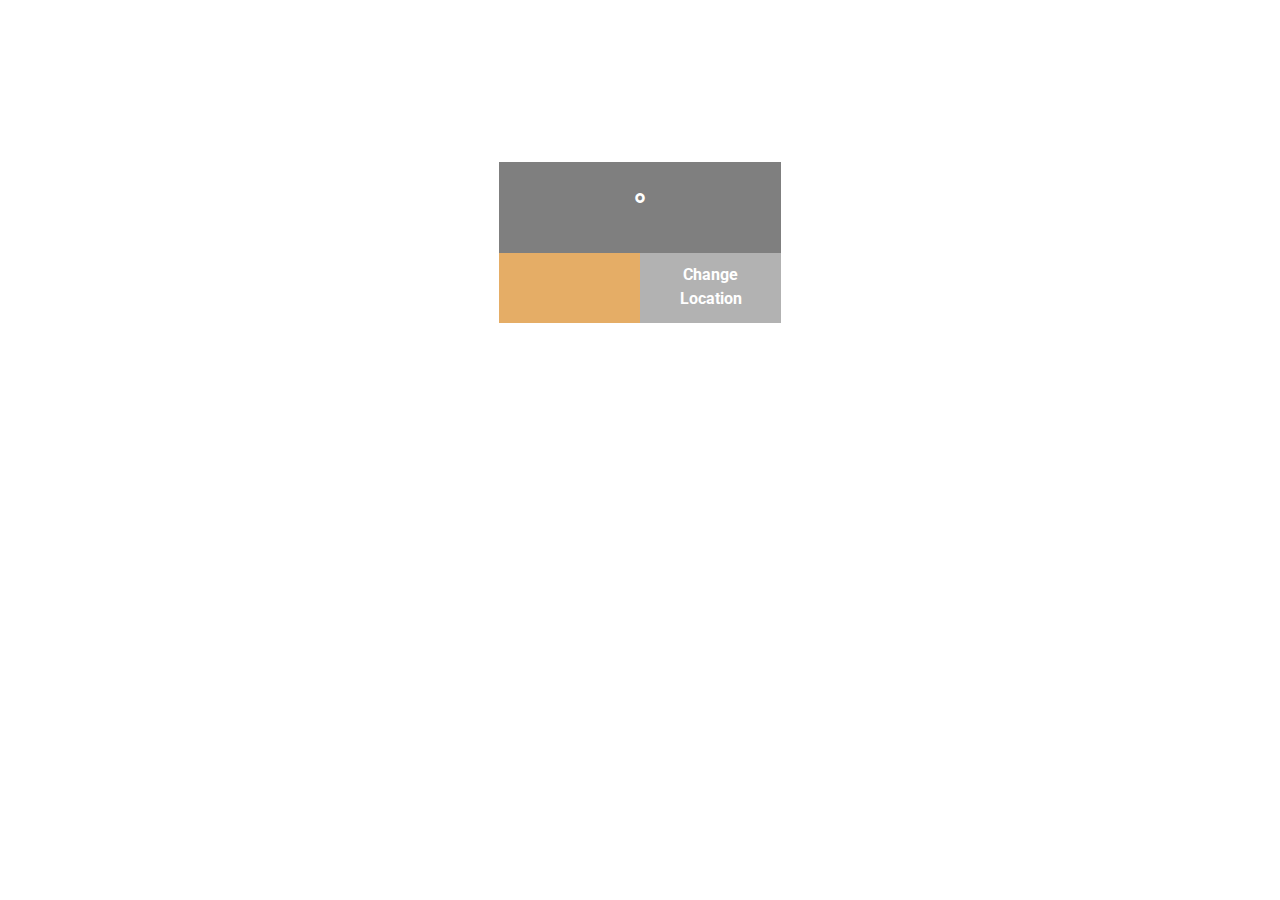
<file: local-weather/index.html>
<!DOCTYPE html>
<html lang="en">
<head>
  <meta charset="UTF-8">
  <meta name="viewport" content="width=device-width, initial-scale=1.0">
  <meta name="title" content="Free Code Camp - Local Weather App by Jordan Carney">
  <meta name="description" content="Free Code Camp - Weather App project. Completed entirely in vanilla JS and custom CSS as an added personal challenge.">
  <link href='styles.css' rel='stylesheet' type='text/css'>
  <link href='https://fonts.googleapis.com/css?family=Roboto:400,700' rel='stylesheet' type='text/css'>
  <title>Free Code Camp - Local Weather App by Jordan Carney</title>
  
</head>
<body>
  <div class="outer-container">  

  <div class="data-container text-center container-fluid">
    <div id="conditions"></div>
    <div id="temp">
      <span id="value"></span> &deg;<span id="units" class="change-temp"></span>
    </div>
    <div id="location"></div>
    <div id="wind"></div>
  </div>
  <div id="controls">
      <div id="change-units" class="change-temp"></div>
      <div id="change-location">Change <br /> Location</div>
  </div>

  <div id="attribution" class="text-center"></div>
  
</div>
<script src="weather.js" type='text/javascript'></script>
</body>
</html>
</file>
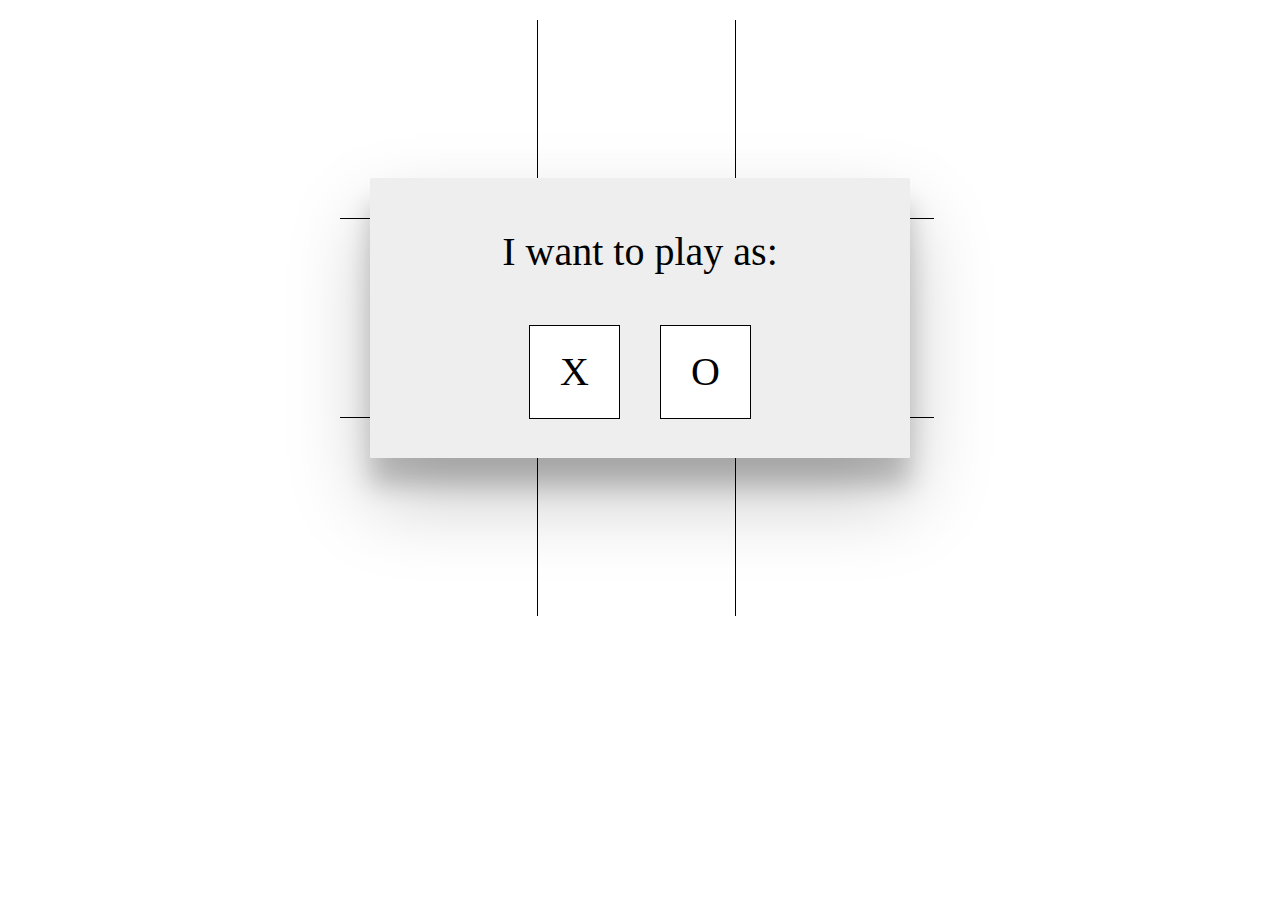
<file: tic-tac-toe/index.html>
<!DOCTYPE html>
<html lang="en">
<head>
  <meta charset="UTF-8">
  <meta name="viewport" content="width=device-width, initial-scale=1">
  <title>Free Code Camp - Tic Tac Toe Game by Jordan Carney</title>
  <link href='styles.css' rel='stylesheet' type='text/css'>
</head>
<body>
  <div id="board">
  <div id="s0" class="square"></div>
  <div id="s1" class="square"></div>
  <div id="s2" class="square"></div>
  <div id="s3" class="square"></div>
  <div id="s4" class="square"></div>
  <div id="s5" class="square"></div>
  <div id="s6" class="square"></div>
  <div id="s7" class="square"></div>
  <div id="s8" class="square"></div>
  <div id="modal">
    <p>I want to play as:</p>
    <span id="x">X</span><span id="o">O</span>
  </div>
</div>
<script src='https://cdnjs.cloudflare.com/ajax/libs/jquery/2.2.2/jquery.min.js' type='text/javascript'></script>
<script src='tic-tac-toe.js' type='text/javascript'></script>
</body>
</html>
</file>
<file: local-weather/styles.css>
html {
  background-attachment: fixed;
  background-position: center center;
  background-repeat: no-repeat;
  -webkit-background-size: cover;
  -moz-background-size: cover;
  -o-background-size: cover;
  background-size: cover;
  width: 100vw;
  height: 100vh;
}

html.thunderstorm {
  background-image: url(https://c3.staticflickr.com/4/3680/10913085314_76ef5f7656_b.jpg);
}

html.hail{
  background-image: url(https://c2.staticflickr.com/6/5094/5415991457_46b2267b2e_b.jpg);
}

html.drizzle{
  background-image: url(https://c2.staticflickr.com/9/8296/7984415265_3298a15522_b.jpg);
}

html.snow{
  background-image: url(https://c4.staticflickr.com/5/4018/4486252227_53873b0374_b.jpg);
}

html.fog {
  background-image: url(https://c3.staticflickr.com/9/8439/7959894106_f916023ecc_b.jpg);
}

html.rain {
  background-image: url(https://c2.staticflickr.com/9/8296/7984415265_3298a15522_b.jpg);
}

html.cloudy {
  background-image: url(https://c3.staticflickr.com/9/8217/8306276802_8dfb535661_b.jpg);
}

html.overcast {
  background-image: url(https://c8.staticflickr.com/3/2559/3907212791_f64c59030a_b.jpg);
}

html.def {
  background-image: url(https://c6.staticflickr.com/1/591/22779107021_bd8c1729ba_h.jpg);
}

body {
  font-size: 36px;
  font-family: 'Roboto', sans-serif;
  line-height: 1.42857143;
  color: #fff;
  font-weight: bold;
}

body.rain,
body.overcast,
body.clear,
body.thunderstorm {
  color: #fff;
}

body.ice, 
body.hail,
body.snow,
body.fog,
body.cloudy {
  color: #000;
}

.outer-container {
  position: absolute;
  top: 18%;
  left: 0;
  right: 0;
  margin: auto;
  width: 282px;
  text-align: center;
}

.data-container {
  background: rgba(0,0,0,0.5);
  padding: 20px;
}

.data-container i {
  position: relative;
  font-size: 20px;
}

#wind {
  font-size: 20px;
}

#temp span {
  display: inline;
}

#temp #units {
  color: #d47600;
}

#temp #units:hover {
  cursor: pointer;
  opacity: 0.8;
}

#controls div {
  display: block;
  float: left;
  box-sizing: border-box;
  width: 50%;
  height: 70px;
  font-size: 16px;
  color: #fff;
  text-align: center;
  padding: 10px;
  line-height: 1.5;
}

#controls div:hover {
  cursor: pointer;
}

#controls:after {
  content: '';
  display: block;
  clear: both;
}

#change-units {
  background: rgba(212, 118, 0, 0.6);
}

#change-units:hover {
  background: rgba(212, 118, 0, 1);
}

#change-units:focus {
  outline: none;
}

#change-location {
  background: rgba(0,0,0,0.3);
}

#change-location:hover {
  background: rgba(0,0,0,1);
}

#change-location:focus {
  outline: none;
}

#city-list {
  background-color: #fff;
  width: 100%;
  position: absolute;
  top: 0;
  left: 0;
  color: #444;
  font-size: 1.5rem;
  text-align: left;
  height: 410px;
  overflow-y: auto;
  border: 1px solid #000;
}

#city-list h3 {
  margin: 0;
  padding: 10px 10px 10px 20px;
  background: #555;
  color: #fff;
  position: fixed;
  width: 252px;
  font-size: 1.2rem;
}

#city-list ul {
  list-style: none;
  padding: 0;
  margin-top: 46px;
}

#city-list ul li {
  padding-left: 20px;
  border-bottom: 2px solid #555;
  cursor: pointer;
}

#city-list ul li:first-child {
  font-style: italic;
  font-weight: normal;
}

#city-list ul li:last-child {
  border-bottom: none;
}

#city-list ul li:hover {
  background: #dfdfdf;
}

#attribution {
  position: relative;
  margin-top: 20px;
  display: block;
  width: 100%;
  font-size: 12px;
}

#attribution img {
  max-width: 50px;
}
</file>
<file: tic-tac-toe/styles.css>
body {
  font-size: 100%;
  line-height: 1.6875;
  font-family: Georgia;
}

#board {
  width: 90%;
  max-width: 600px;
  box-sizing: border-box;
  font-size: 0;
  margin: 20px auto 0;
  position: relative;
}

.square {
  width: 33%;
  padding-bottom: 33%;
  display: inline-block;
  box-sizing: border-box;
  text-align: center;
  position: relative;
  font-size: 100px;
  cursor: pointer;
}

.square:hover {
  background-color: #efefef;
}

.marker {
  position: absolute;
  font-size: 100%;
  height: 100%;
  line-height: 2;
  margin: auto;
  top: 0;
  right: 0;
  bottom: 0;
  left: 0;
  display: block;
  text-transform: uppercase;
  overflow: hidden;
}

#s0,
#s1 {
  border-right: 1px solid #000;
}

#s3,
#s4,
#s6,
#s7 {
  border-top: 1px solid #000;
  border-right: 1px solid #000;
}

#s5,
#s8 {
  border-top: 1px solid #000;
}

#modal {
  background-color: #eee;
  box-shadow: 0 27px 24px 0 rgba(0,0,0,0.2),0 40px 77px 0 rgba(0,0,0,0.22);
  width: 90%;
  height: 47%;
  max-width: 600px;
  margin: auto;
  text-align: center;
  position: absolute;
  top: 0;
  right: 0;
  bottom: 0;
  left: 0;
  display: block;
  font-size: 40px;
}

#modal span {
  padding: 12px 30px;
  display: inline-block;
  border: 1px solid #000;
  cursor: pointer;
  background-color: #fff;
}

#x {
  margin-right: 20px;
}

#o {
  margin-left: 20px;
}

#modal-result {
    position: absolute;
    width: 36%;
    height: 10%;
    font-size: 40px;
    top: 0;
    left: 0;
    right: 0;
    bottom: 0;
    margin: auto;
    padding: 50px;
    background-color: rgba(238,238,238,1);
    text-align: center;
    box-shadow: 0 27px 24px 0 rgba(0,0,0,0.2),0 40px 77px 0 rgba(0,0,0,0.22);
}

.win-line {
  background-color: green;
  -webkit-transition: background-color ease-out 1s;
  -moz-transition: background-color ease-out 1s;
  -o-transition: background-color ease-out 1s;
  transition: background-color ease-out 1s;
}

.lose-line {
  background-color: red;
  -webkit-transition: background-color ease-out 1s;
  -moz-transition: background-color ease-out 1s;
  -o-transition: background-color ease-out 1s;
  transition: background-color ease-out 1s;
}

.closed {
  display: none !important;
}

@media screen and (max-width: 600px) {
   #modal, 
   #modal-result {
    font-size: 24px;
    margin: 0 auto;
    height: 67%;
  }
  
  #modal-result {
    height: 14%;
    margin-top: 60px;
    padding: 10px;
    width: 60%;
  }
  
  .marker {
    font-size: 47%;
  }
}
</file>
